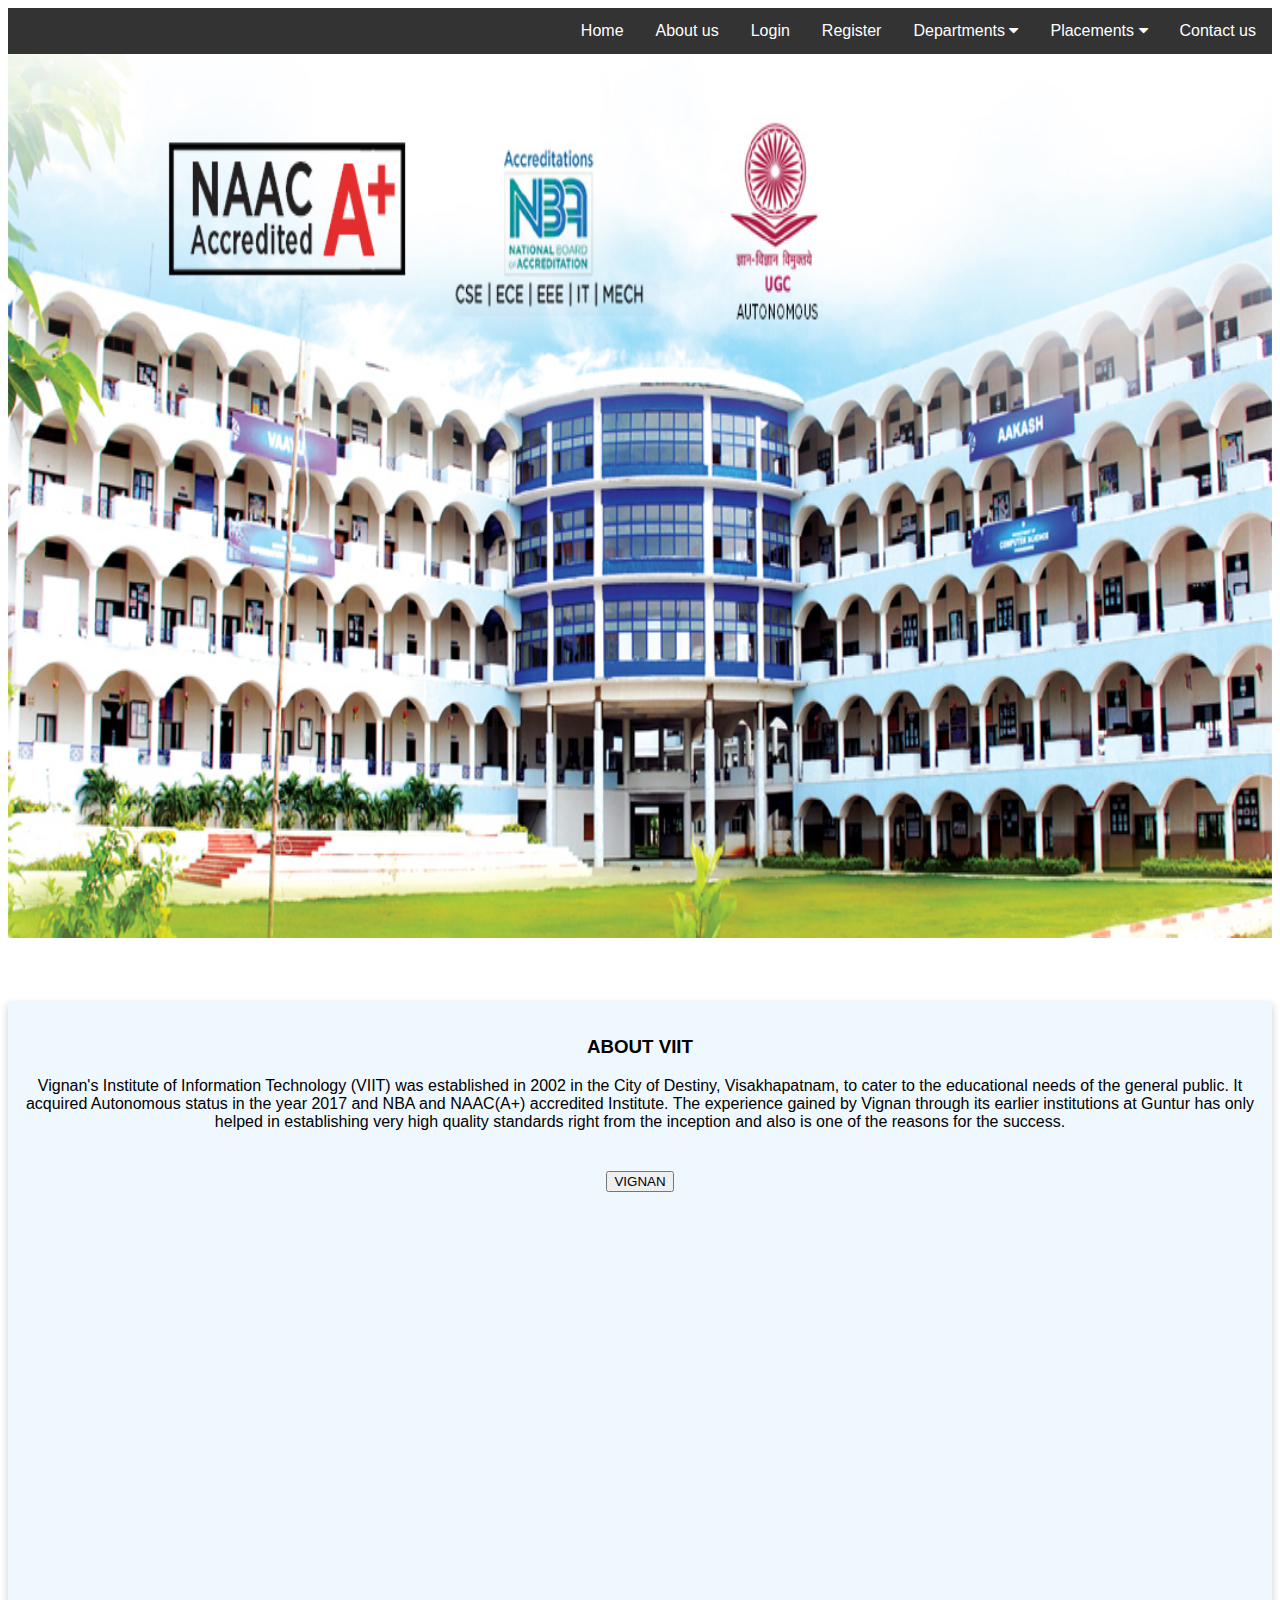
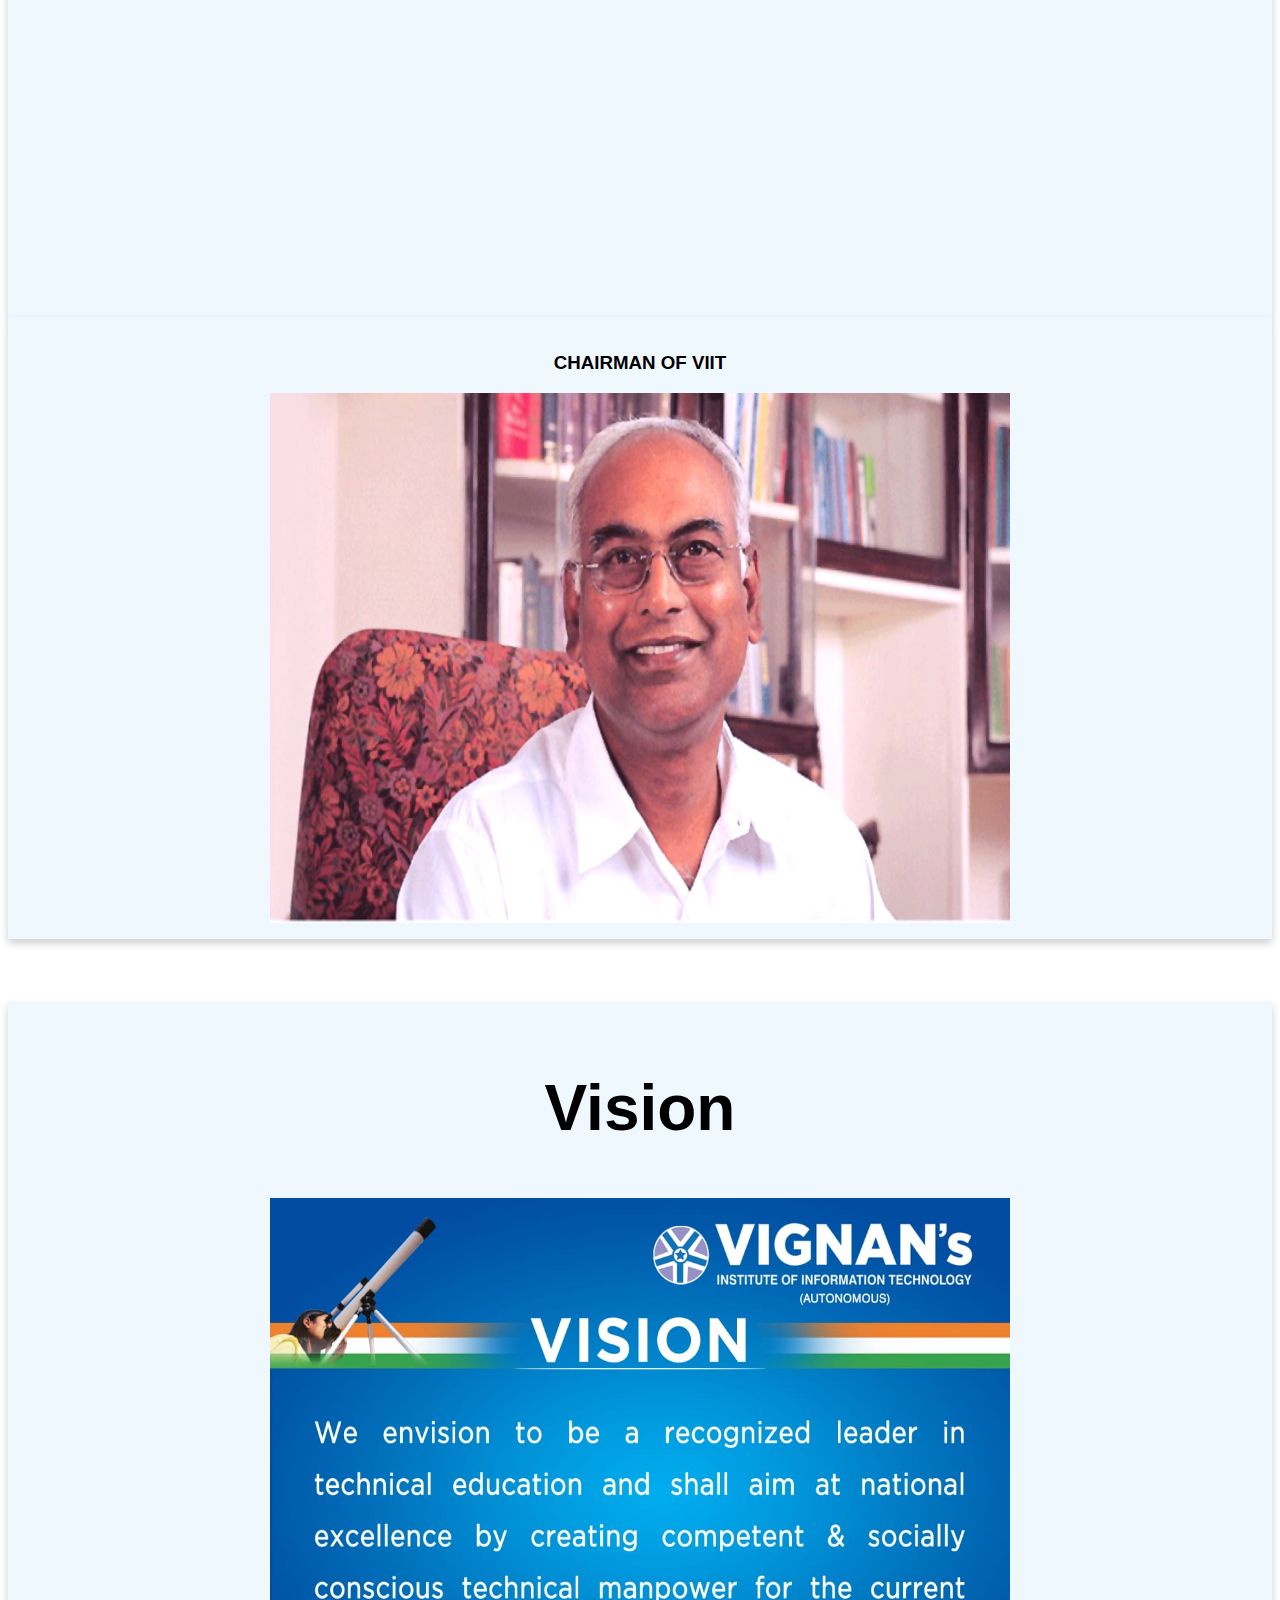
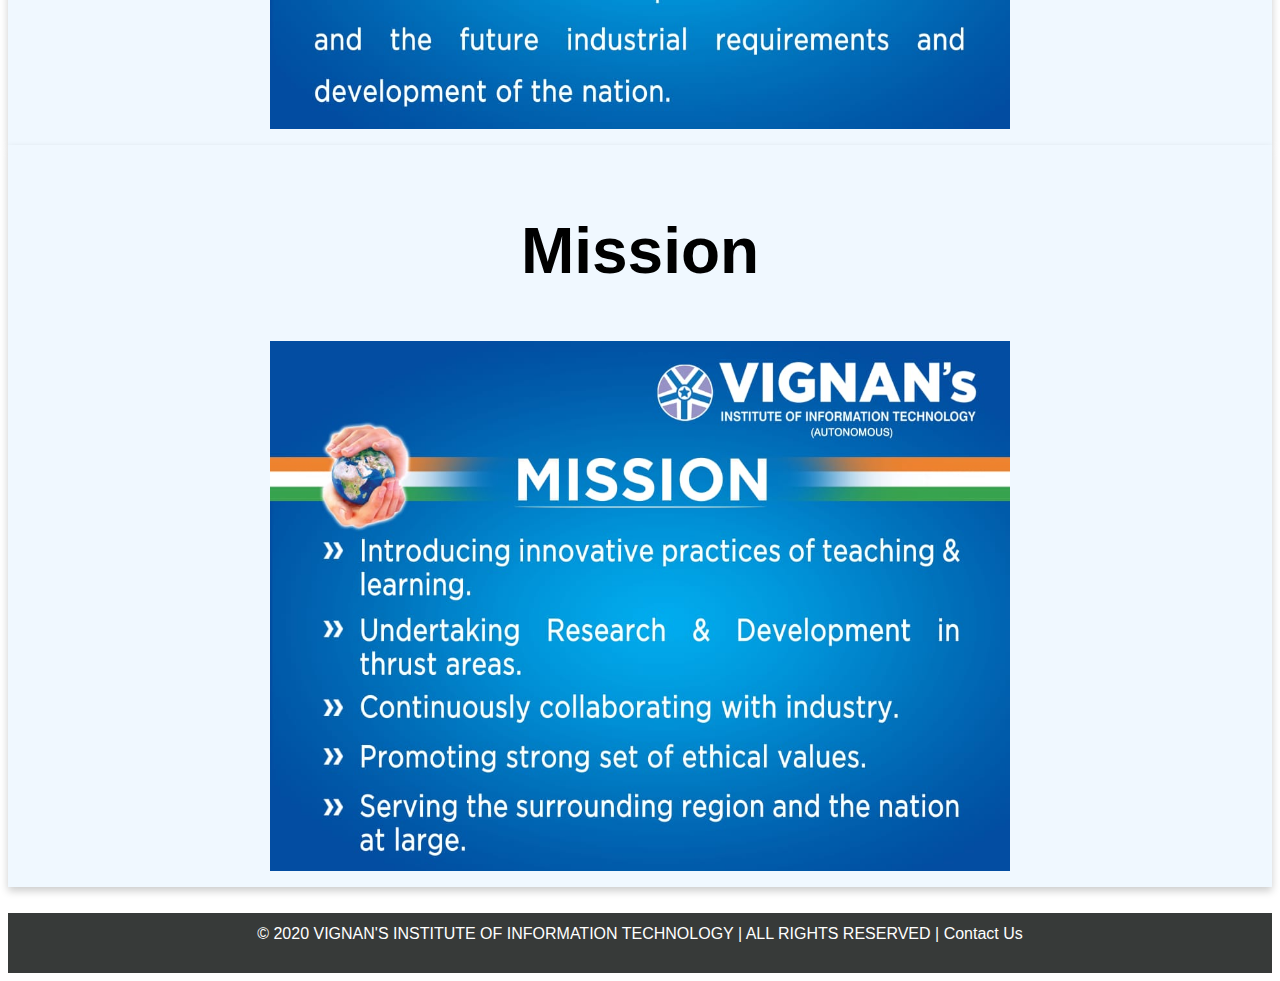
<file: index.html>
<html>
    <head>
        <title>Vignan</title>
        <meta name="viewport" content="width=device-width, initial-scale=1">
<link rel="stylesheet" href="https://cdnjs.cloudflare.com/ajax/libs/font-awesome/4.7.0/css/font-awesome.min.css">
<link href="https://cdn.jsdelivr.net/npm/bootstrap@5.0.2/dist/css/bootstrap.min.css" rel="stylesheet" integrity="sha384-EVSTQN3/azprG1Anm3QDgpJLIm9Nao0Yz1ztcQTwFspd3yD65VohhpuuCOmLASjC" crossorigin="anonymous">

        <link rel="stylesheet" href="styles.css">
    </head>
    <body>
        <section id="main">
        <div class="navbarr">
            <a href="#contact">Contact us</a>
             <div class="dropdownn">
              <button class="dropbtnn">Placements
                <i class="fa fa-caret-down"></i>
              </button>
              <div class="dropdownn-content">
                <a href="pdetails.html">Placement details</a>
                <a href="training.html">Training process</a>
                <a href="#">Contact</a>
              </div>
            </div>
            <div class="dropdownn">
              <button class="dropbtnn">Departments
                <i class="fa fa-caret-down"></i>
              </button>
              <div class="dropdownn-content">
                <a href="cse.html">CSE</a>
                <a href="it.html">IT</a>
                <a href="ece.html">ECE</a>
                <a href="ecm.html">ECM</a>
                <a href="eee.html">EEE</a>
                <a href="mech.html">MECH</a>
                <a href="mca.html">MCA</a>
                <a href="mba.html">MBA</a>
              </div>
            </div>
            <a href="reg.html">Register</a>
            <a href="login.html">Login</a>
            <a href="#about">About us</a> 
            <a href="#home">Home</a>
          </div></section>
          <section id="home">
            <div>
              <img src="viit.jpg" alt="" width="100%" height="100%">
            </div>
          </section>
          <section id="about">
            <div class="row">
              <div class="col-sm-6">
                <div class="card abt">
                  <div class="card-body">
                    <h3 class="card-title">ABOUT VIIT</h3>
                    <p>Vignan's Institute of Information Technology (VIIT) was established in 2002 in the City of Destiny, Visakhapatnam, to cater to the educational needs of the general public. It acquired Autonomous status in the year 2017 and NBA and NAAC(A+) accredited Institute. The experience gained by Vignan through its earlier institutions at Guntur has only helped in establishing very high quality standards right from the inception and also is one of the reasons for the success.</p>
                    <a href="viit.html"><button type="button" class="btn btn-primary">VIGNAN</button></a>
                  </div>
                </div>
              </div>
              <div class="col-sm-6">
                <div class="card">
                  <div class="card-body">
                    <h3 class="card-title">CHAIRMAN OF VIIT</h3>
                    <img src="Chairman.jpg" alt="" width="60%" height="60%">
                  </div>
                </div>
              </div>
            </div>
            <div class="row">
                <div class="col-sm-6">
                  <div class="card">
                    <div class="card-body">
                      <h2 class="card-title">Vision</h2>
                      <img src="vision.jpg" alt="" width="60%" height="60%">
                    </div>
                  </div>
                </div>
                <div class="col-sm-6">
                  <div class="card">
                    <div class="card-body">
                      <h2 class="card-title">Mission</h2>
                      <img src="mission.jpg" alt="" width="60%" height="60%">
                    </div>
                  </div>
                </div>
              </div>
              <!-- <div class="row">
                <div class="col">
                  <h3>Chairman</h3>
                  <img src="Chairman.jpg" alt="" width="80%" height="50%">
                </div>
                <div class="col">
                  <h3>Principal</h3>
                  <img src="principal.jpg" alt="" width="60%" height="60%">
                </div>
                <div class="col">
                  <h3>Rector</h3>
                  <img src="rector.jpg.crdownload" width="60%" height="50%">
                </div>
              </div>
            </div> -->

          </section>




          <section id="contact">
            <div class="footer-padding">
              <div class="footer">
                <p>© 2020 VIGNAN'S INSTITUTE OF INFORMATION TECHNOLOGY | ALL RIGHTS RESERVED | Contact Us</p>
              </div>
            </div>
          </section>
    </body>
</html>

<!-- <table>
  <tr>
      <th>NAME OF THE DEPARTMENT</th>
      <th>HEAD OF THE DEPARTMENT</th>
  </tr>
  <tr><td>Artificial Intelligence & Data Science</td><td>Dr.T.V.Madhusudhana Rao</td></tr> 
<tr><td>Civil Engineering  </td><td>Mr.M.Padmakar</td> </tr>
<tr><td>Computer Science Engineering</td><td>Mr.B.Dinesh Reddy</td></tr>
<tr><td>Electrical & Electronics Engineering </td><td >Dr.Pudi Sekhar</td></tr>
<tr><td> Electronics & Communications Engineering</td> <td> Dr.K.Murali Krishna</td></tr>
<tr><td> Electronics  & Computer Engineering  </td>   <td> Dr.R.Uma Maheshwari</td></tr>
<tr><td>Information Technology        </td>       <td> Dr.G.Rajendra Kumar</td></tr>
<tr><td> Mechanical Engineering       </td>          <td>Dr.S.Rambabu</td></tr>
<tr><td> MBA </td>    <td>Dr.S.M.Murali Krishna</td></tr>
<tr><td> MCA</td>      <td> Dr.G.Rajendra Kumar</td></tr></center>
</table> -->
</file>
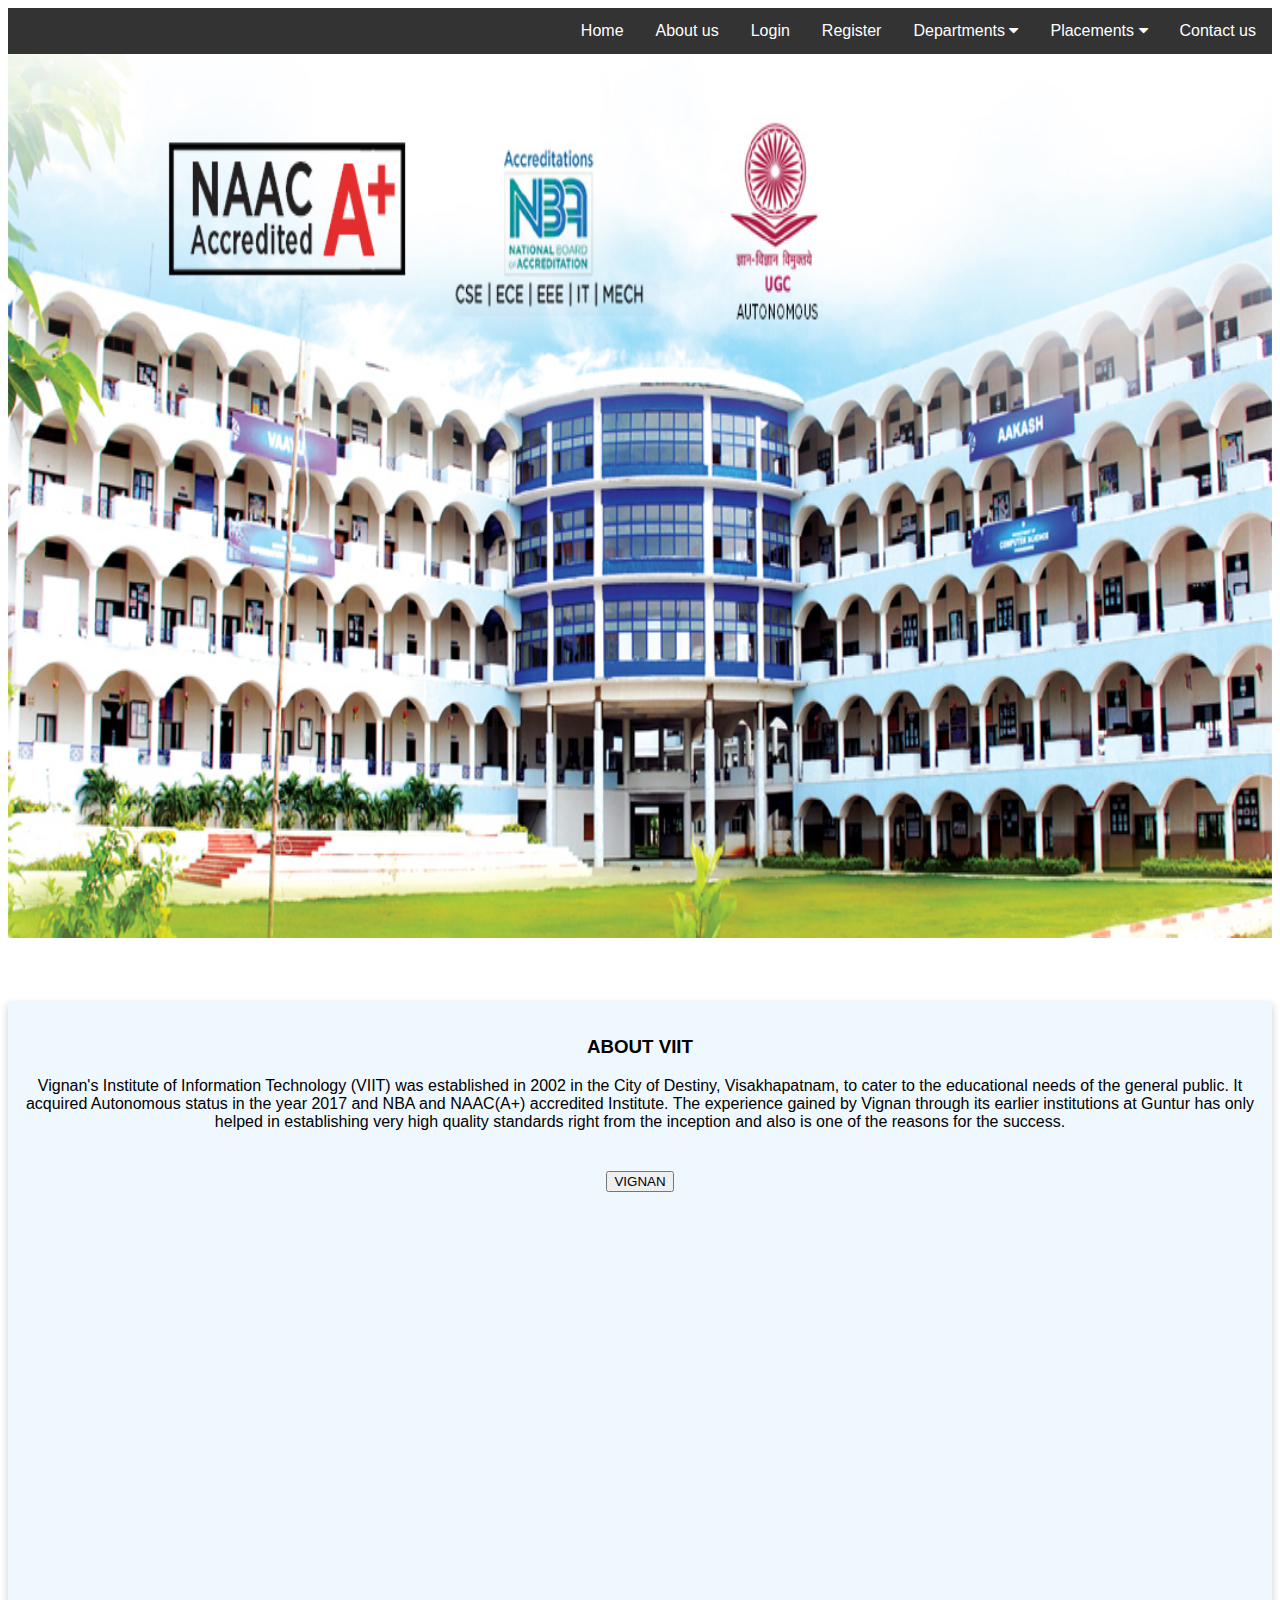
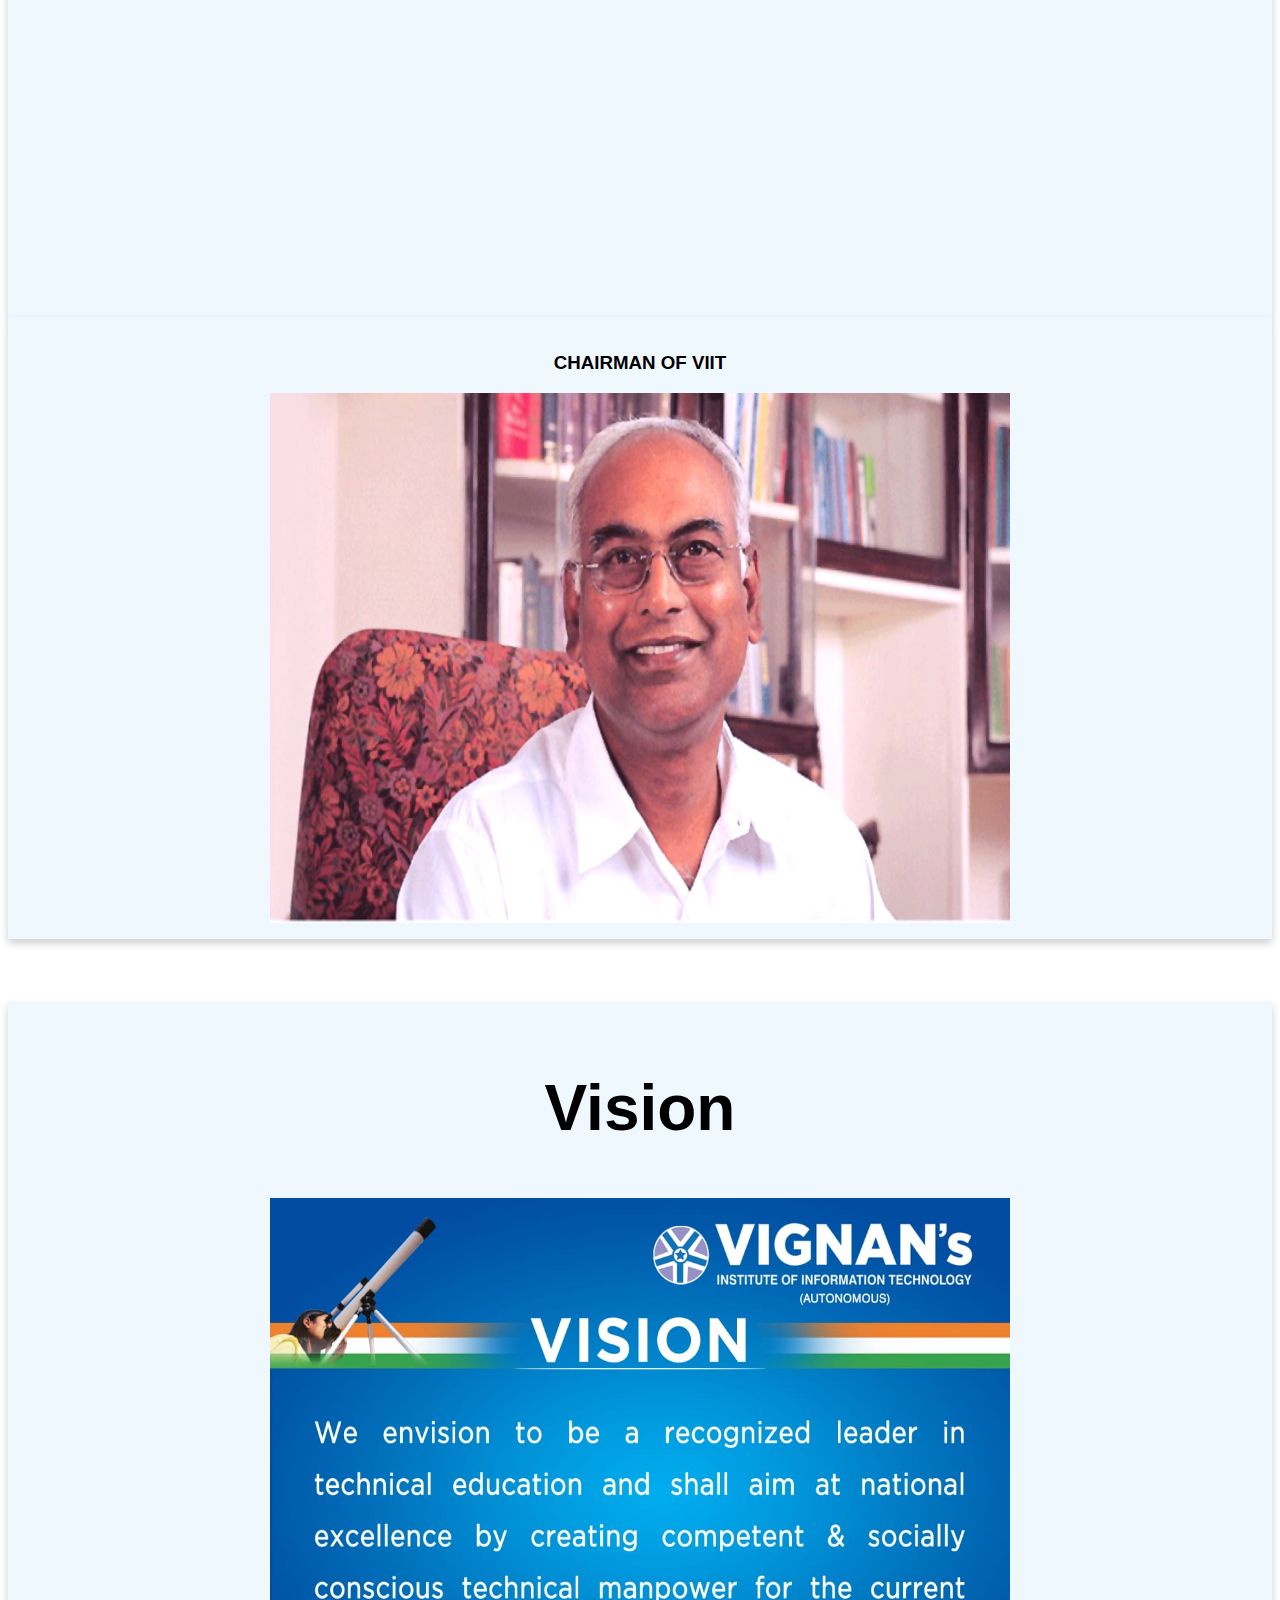
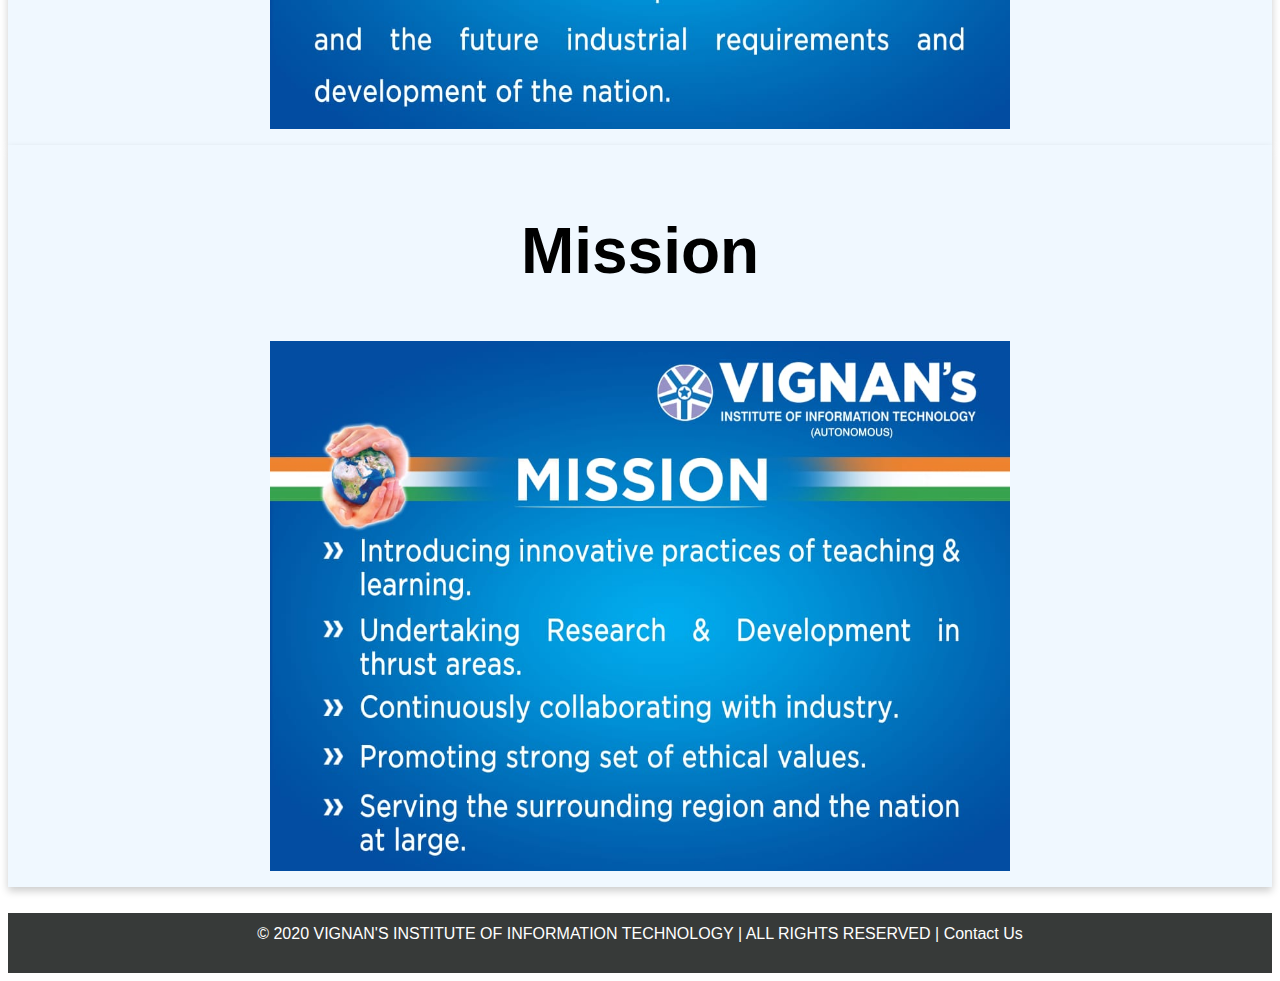
<file: Landing page/index.html>
<html>
    <head>
        <title>Vignan</title>
        <meta name="viewport" content="width=device-width, initial-scale=1">
<link rel="stylesheet" href="https://cdnjs.cloudflare.com/ajax/libs/font-awesome/4.7.0/css/font-awesome.min.css">
<link href="https://cdn.jsdelivr.net/npm/bootstrap@5.0.2/dist/css/bootstrap.min.css" rel="stylesheet" integrity="sha384-EVSTQN3/azprG1Anm3QDgpJLIm9Nao0Yz1ztcQTwFspd3yD65VohhpuuCOmLASjC" crossorigin="anonymous">

        <link rel="stylesheet" href="styles.css">
    </head>
    <body>
        <section id="main">
        <div class="navbarr">
            <a href="#contact">Contact us</a>
             <div class="dropdownn">
              <button class="dropbtnn">Placements
                <i class="fa fa-caret-down"></i>
              </button>
              <div class="dropdownn-content">
                <a href="pdetails.html">Placement details</a>
                <a href="training.html">Training process</a>
                <a href="#">Contact</a>
              </div>
            </div>
            <div class="dropdownn">
              <button class="dropbtnn">Departments
                <i class="fa fa-caret-down"></i>
              </button>
              <div class="dropdownn-content">
                <a href="cse.html">CSE</a>
                <a href="it.html">IT</a>
                <a href="ece.html">ECE</a>
                <a href="ecm.html">ECM</a>
                <a href="eee.html">EEE</a>
                <a href="mech.html">MECH</a>
                <a href="mca.html">MCA</a>
                <a href="mba.html">MBA</a>
              </div>
            </div>
            <a href="reg.html">Register</a>
            <a href="login.html">Login</a>
            <a href="#about">About us</a> 
            <a href="#home">Home</a>
          </div></section>
          <section id="home">
            <div>
              <img src="viit.jpg" alt="" width="100%" height="100%">
            </div>
          </section>
          <section id="about">
            <div class="row">
              <div class="col-sm-6">
                <div class="card abt">
                  <div class="card-body">
                    <h3 class="card-title">ABOUT VIIT</h3>
                    <p>Vignan's Institute of Information Technology (VIIT) was established in 2002 in the City of Destiny, Visakhapatnam, to cater to the educational needs of the general public. It acquired Autonomous status in the year 2017 and NBA and NAAC(A+) accredited Institute. The experience gained by Vignan through its earlier institutions at Guntur has only helped in establishing very high quality standards right from the inception and also is one of the reasons for the success.</p>
                    <a href="viit.html"><button type="button" class="btn btn-primary">VIGNAN</button></a>
                  </div>
                </div>
              </div>
              <div class="col-sm-6">
                <div class="card">
                  <div class="card-body">
                    <h3 class="card-title">CHAIRMAN OF VIIT</h3>
                    <img src="Chairman.jpg" alt="" width="60%" height="60%">
                  </div>
                </div>
              </div>
            </div>
            <div class="row">
                <div class="col-sm-6">
                  <div class="card">
                    <div class="card-body">
                      <h2 class="card-title">Vision</h2>
                      <img src="vision.jpg" alt="" width="60%" height="60%">
                    </div>
                  </div>
                </div>
                <div class="col-sm-6">
                  <div class="card">
                    <div class="card-body">
                      <h2 class="card-title">Mission</h2>
                      <img src="mission.jpg" alt="" width="60%" height="60%">
                    </div>
                  </div>
                </div>
              </div>
          </section>
          <section id="contact">
            <div class="footer-padding">
              <div class="footer">
                <p>© 2020 VIGNAN'S INSTITUTE OF INFORMATION TECHNOLOGY | ALL RIGHTS RESERVED | Contact Us</p>
              </div>
            </div>
          </section>
    </body>
</html>
</file>
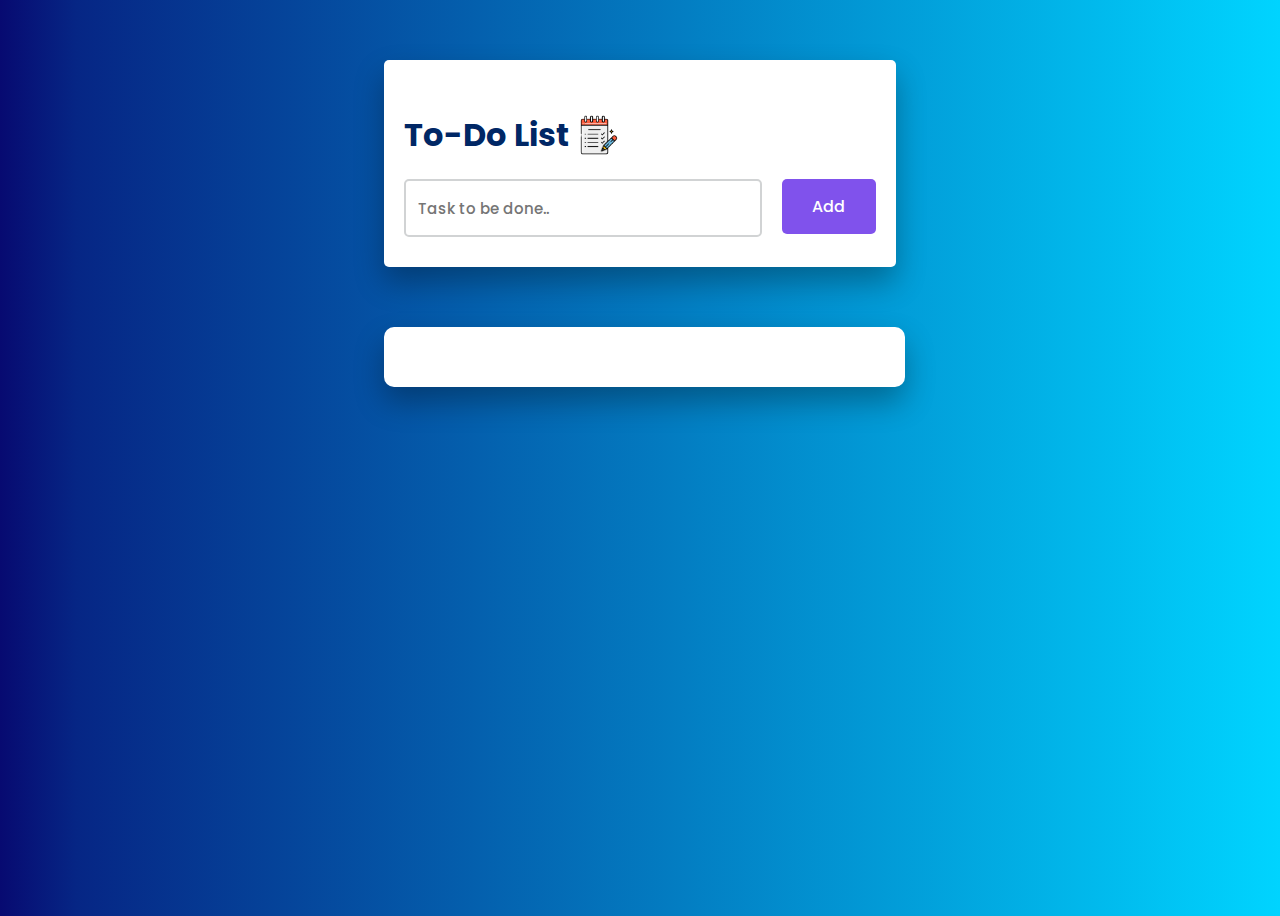
<file: Todolist/index.html>
<!DOCTYPE html>
<html lang="en">
<head>
    <title>Simple To Do List</title>
    <!--Google Font-->
    <link href="https://fonts.googleapis.com/css2?family=Poppins:wght@400;500&display=swap" rel="stylesheet">
    <!--Font Awesome CDN-->
    <link rel="stylesheet" href="https://cdnjs.cloudflare.com/ajax/libs/font-awesome/5.15.2/css/all.min.css">
    <!--Stylesheet-->
    <link rel="stylesheet" href="styles.css">
</head>
<body>
    <div class="container">
        <div id="newtask">
            <h1>To-Do List <img src="images/icon.jpg"></h1>
            <div class="row">
            <input type="text" id="input-box" placeholder="Task to be done..">
            <button id="push">Add</button>
            </div>
        </div>
        <div id="tasks"></div>
    </div>
    <!--Script-->
    <script src="script.js"></script>
</body>
</html>
</file>
<file: styles.css>
body {
    font-family: Arial, Helvetica, sans-serif;
   
    background-position: center;
    background-repeat: no-repeat;
    background-size: cover;
    position: relative;
  }
  #home{
    background-image: url("viit.jpg");
    background-repeat: no-repeat;
    background-size: cover;
  }
  .navbarr {
    overflow: hidden;
    background-color: #333;
  }
  
  .navbarr a {
    float: right;
    font-size: 16px;
    color: white;
    text-align: center;
    padding: 14px 16px;
    text-decoration: none;
  }
  
  .dropdownn {
    float: right;
    overflow: hidden;
  }
  
  .dropdownn .dropbtnn {
    font-size: 16px;  
    border: none;
    outline: none;
    color: white;
    padding: 14px 16px;
    background-color: inherit;
    font-family: inherit;
    margin: 0;
  }
  
  .navbarr a:hover, .dropdownn:hover .dropbtnn {
    background-color: red;
  }
  
  .dropdownn-content {
    display: none;
    position: absolute;
    background-color: #f9f9f9;
    min-width: 160px;
    box-shadow: 0px 8px 16px 0px rgba(0,0,0,0.2);
    z-index: 1;
  }
  
  .dropdownn-content a {
    float: none;
    color: black;
    padding: 12px 16px;
    text-decoration: none;
    display: block;
    text-align: left;
  }
  
  .dropdownn-content a:hover {
    background-color: #ddd;
  }
  
  .dropdownn:hover .dropdownn-content {
    display: block;
  }
  h2{
    text-align: center;
    font-size: 4rem;
  }
  .column {
    float: left;
    width: 50%;
    padding: 0 10px;
  }
  #about .abt{
    height: 100%;
  }
  #about button{
    margin-top: 2%;
  }

  .row:after {
    content: "";
    display: table;
    clear: both;
  }
  .row{
    margin-top: 5%;
  }
  /* Responsive columns */
  @media screen and (max-width: 600px) {
    .column {
      width: 100%;
      display: block;
      margin-bottom: 20px;
    }
  }
  .card {
    box-shadow: 0 4px 8px 0 rgba(0, 0, 0, 0.2);
    padding: 16px;
    text-align: center;
    background-color:aliceblue;
  }
/* footer styling */
  .footer {
    text-align: center;
    bottom: 0%;
    margin-top: 2%;
    width: 100%;
    height: 60px;
    background-color: #373a39;
  }
  .footer p {
    padding-top:1%;
    /* font-size: 12px; */
    color: #fff;
  }
</file>
<file: Landing page/styles.css>
body {
    font-family: Arial, Helvetica, sans-serif;
   
    background-position: center;
    background-repeat: no-repeat;
    background-size: cover;
    position: relative;
  }
  #home{
    background-image: url("viit.jpg");
    background-repeat: no-repeat;
    background-size: cover;
  }
  .navbarr {
    overflow: hidden;
    background-color: #333;
  }
  
  .navbarr a {
    float: right;
    font-size: 16px;
    color: white;
    text-align: center;
    padding: 14px 16px;
    text-decoration: none;
  }
  
  .dropdownn {
    float: right;
    overflow: hidden;
  }
  
  .dropdownn .dropbtnn {
    font-size: 16px;  
    border: none;
    outline: none;
    color: white;
    padding: 14px 16px;
    background-color: inherit;
    font-family: inherit;
    margin: 0;
  }
  
  .navbarr a:hover, .dropdownn:hover .dropbtnn {
    background-color: red;
  }
  
  .dropdownn-content {
    display: none;
    position: absolute;
    background-color: #f9f9f9;
    min-width: 160px;
    box-shadow: 0px 8px 16px 0px rgba(0,0,0,0.2);
    z-index: 1;
  }
  
  .dropdownn-content a {
    float: none;
    color: black;
    padding: 12px 16px;
    text-decoration: none;
    display: block;
    text-align: left;
  }
  
  .dropdownn-content a:hover {
    background-color: #ddd;
  }
  
  .dropdownn:hover .dropdownn-content {
    display: block;
  }
  h2{
    text-align: center;
    font-size: 4rem;
  }
  .column {
    float: left;
    width: 50%;
    padding: 0 10px;
  }
  #about .abt{
    height: 100%;
  }
  #about button{
    margin-top: 2%;
  }
  
  .row:after {
    content: "";
    display: table;
    clear: both;
  }
  .row{
    margin-top: 5%;
  }
  @media screen and (max-width: 600px) {
    .column {
      width: 100%;
      display: block;
      margin-bottom: 20px;
    }
  }
  
  .card {
    box-shadow: 0 4px 8px 0 rgba(0, 0, 0, 0.2);
    padding: 16px;
    text-align: center;
    background-color:aliceblue;
  }
/* footer styling */
  .footer {
    text-align: center;
    bottom: 0%;
    margin-top: 2%;
    width: 100%;
    height: 60px;
    background-color: #373a39;
  }
  .footer p {
    padding-top:1%;
    color: #fff;
  }
</file>
<file: Todolist/styles.css>
*{
    font-family: 'Poppins',sans-serif;
}
*:before,
*:after{
    padding: 0;
    margin: 0;
    box-sizing: border-box;
}
body{
    height: 100vh;
    background: linear-gradient(90deg,#020024,#070a71 0,#062685 6%,#00d4ff);

}
.container{
    width: 40%;
    min-width: 450px;
    position: absolute;
    margin: auto;
    left: 0;
    right: 0;
    top: 30px;
    padding: 30px 40px;
}
#newtask{
    position: relative;
    background-color: #ffffff;
    padding: 30px 20px;
    border-radius: 5px;
    box-shadow: 0 15px 30px rgba(0,0,0,0.3);
}
#newtask input{
    width: 70%;
    height: 30px;
    font-family: 'Poppins',sans-serif;
    font-size: 15px;
    border: 2px solid #d1d3d4;
    padding: 12px;
    color: #111111;
    font-weight: 500;
    position: relative;
    border-radius: 5px;
}
#newtask h1{
    display: flex;
    color: #002765;
    align-items: center;
    margin-bottom: 20px;
}
#newtask h1 img{
    width: 40px;
    margin-left: 10px;
}
#newtask input:focus{
    outline: none;
    border-color: #8052ec;
}

#newtask button{
    position: relative;
    float: right;
    width: 20%;
    height: 55px;
    border-radius: 5px;
    font-family: 'Poppins',sans-serif;
    font-weight: 500;
    font-size: 16px;
    background-color: #8052ec;
    border: none;
    color: #ffffff;
    cursor: pointer;
    outline: none;
}
#tasks{
    background-color: #ffffff;
    padding: 30px 20px;
    margin-top: 60px;
    border-radius: 10px;
    box-shadow: 0 15px 30px rgba(0,0,0,0.3);
    width: 94%;
    position: relative;
}
.task{
    background-color: #ffffff;
    height: 50px;
    padding: 5px 10px;
    margin-top: 10px;
    display: flex;
    align-items: center;
    justify-content: space-between;
    border-bottom: 2px solid #d1d3d4;
    cursor: pointer;
}
.task span{
    font-family: 'Poppins',sans-serif;
    font-size: 15px;
    font-weight: 400;
}
.task button{
    background-color: #8052ec;
    color: #ffffff;
    height: 100%;
    width: 40px;
    border-radius: 5px;
    border: none;
    cursor: pointer;
    outline: none;
}
.completed{
    text-decoration: line-through;
}
</file>
